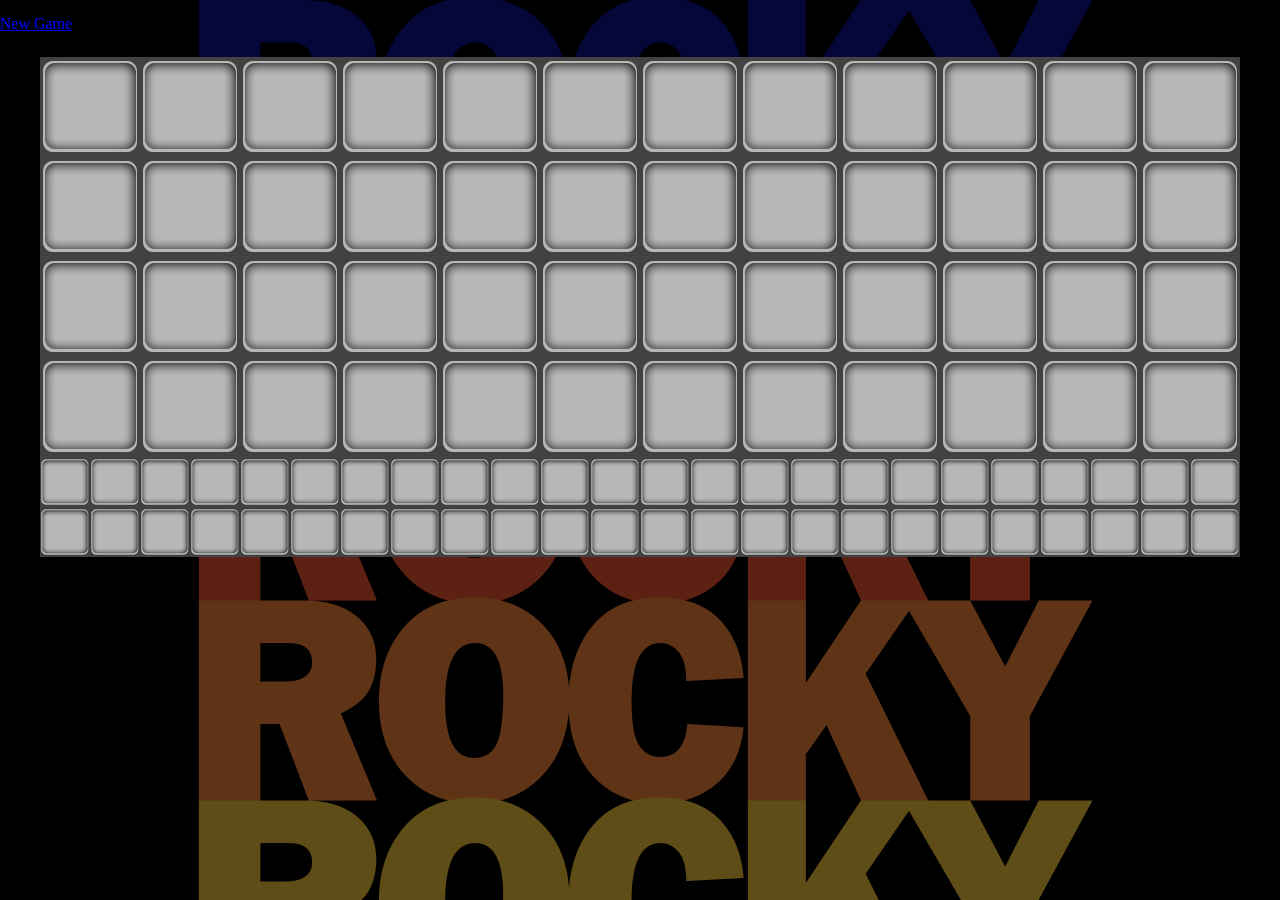
<file: index.html>
<!DOCTYPE html>
<html lang="en">
<head>
  <meta charset="UTF-8">
  <title>Weckelmind</title>
  <link rel="stylesheet" href="css/reset.css"</link>
  <link rel="stylesheet" href="css/style.css"</link>
  <script src="javascripts/mastermind-app.js"></script>
  <script src="javascripts/mastermind-game.js"></script>
  <script src="javascripts/mastermind-controller.js"></script>
  <script src="javascripts/mastermind-view.js"></script>
  <script src="javascripts/mastermind-answer.js"></script>
  <script src="javascripts/mastermind-indicators.js"></script>
  <script src="javascripts/mastermind-peg.js"></script>
  <script src="javascripts/mastermind-peg-colors.js"></script>
  <script src="javascripts/mastermind-guess.js"></script>
  <script src="javascripts/mastermind.js"></script>
</head>
<body>

  <div class="header">
    <h1>Weckel's JS MasterMind</h1>
    <a id="new-game" href="#">New Game</a>
  </div>

    <div class="game">

    <table id="board">
      <tbody id ="board-body">
        <tr id = 0>
          <td class="empty-space"></td>
          <td class="empty-space"></td>
          <td class="empty-space"></td>
          <td class="empty-space"></td>
        </tr>
        <tr id = 1>
          <td class="empty-space"></td>
          <td class="empty-space"></td>
          <td class="empty-space"></td>
          <td class="empty-space"></td>
        </tr>
        <tr id = 2>
          <td class="empty-space"></td>
          <td class="empty-space"></td>
          <td class="empty-space"></td>
          <td class="empty-space"></td>
        </tr>
        <tr id = 3>
          <td class="empty-space"></td>
          <td class="empty-space"></td>
          <td class="empty-space"></td>
          <td class="empty-space"></td>
        </tr>
        <tr id = 4>
          <td class="empty-space"></td>
          <td class="empty-space"></td>
          <td class="empty-space"></td>
          <td class="empty-space"></td>
        </tr>
        <tr id = 5>
          <td class="empty-space"></td>
          <td class="empty-space"></td>
          <td class="empty-space"></td>
          <td class="empty-space"></td>
        </tr>
        <tr id = 6>
          <td class="empty-space"></td>
          <td class="empty-space"></td>
          <td class="empty-space"></td>
          <td class="empty-space"></td>
        </tr>
        <tr id = 7>
          <td class="empty-space"></td>
          <td class="empty-space"></td>
          <td class="empty-space"></td>
          <td class="empty-space"></td>
        </tr>
        <tr id = 8>
          <td class="empty-space"></td>
          <td class="empty-space"></td>
          <td class="empty-space"></td>
          <td class="empty-space"></td>
        </tr>
        <tr id = 9>
          <td class="empty-space"></td>
          <td class="empty-space"></td>
          <td class="empty-space"></td>
          <td class="empty-space"></td>
        </tr>
        <tr id = 10>
          <td class="empty-space"></td>
          <td class="empty-space"></td>
          <td class="empty-space"></td>
          <td class="empty-space"></td>
        </tr>
        <tr id = 11>
          <td class="empty-space"></td>
          <td class="empty-space"></td>
          <td class="empty-space"></td>
          <td class="empty-space"></td>
        </tr>
      </tbody>
    </table>

  <div id="correctness-container">
    <div id="correctness-board">
      <div class="indicator-row" id = indicator-row-0>
        <div class="indicator-space"></div>
        <div class="indicator-space"></div>
        <div class="indicator-space"></div>
        <div class="indicator-space"></div>
      </div>
        <div class="indicator-row" id=indicator-row-1>
          <div class="indicator-space"></div>
          <div class="indicator-space"></div>
          <div class="indicator-space"></div>
          <div class="indicator-space"></div>
        </div>
      <div class="indicator-row" id = indicator-row-2>
        <div class="indicator-space"></div>
        <div class="indicator-space"></div>
        <div class="indicator-space"></div>
        <div class="indicator-space"></div>
      </div>
       <div class="indicator-row" id = indicator-row-3>
        <div class="indicator-space"></div>
        <div class="indicator-space"></div>
        <div class="indicator-space"></div>
        <div class="indicator-space"></div>
      </div>
      <div class="indicator-row" id = indicator-row-4>
        <div class="indicator-space"></div>
        <div class="indicator-space"></div>
        <div class="indicator-space"></div>
        <div class="indicator-space"></div>
      </div>
      <div class="indicator-row" id = indicator-row-5>
        <div class="indicator-space"></div>
        <div class="indicator-space"></div>
        <div class="indicator-space"></div>
        <div class="indicator-space"></div>
      </div>
      <div class="indicator-row" id = indicator-row-6>
        <div class="indicator-space"></div>
        <div class="indicator-space"></div>
        <div class="indicator-space"></div>
        <div class="indicator-space"></div>
      </div>
      <div class="indicator-row" id = indicator-row-7>
        <div class="indicator-space"></div>
        <div class="indicator-space"></div>
        <div class="indicator-space"></div>
        <div class="indicator-space"></div>
      </div>
      <div class="indicator-row" id = indicator-row-8>
        <div class="indicator-space"></div>
        <div class="indicator-space"></div>
        <div class="indicator-space"></div>
        <div class="indicator-space"></div>
      </div>
      <div class="indicator-row" id = indicator-row-9>
        <div class="indicator-space"></div>
        <div class="indicator-space"></div>
        <div class="indicator-space"></div>
        <div class="indicator-space"></div>
      </div>
      <div class="indicator-row" id = indicator-row-10>
        <div class="indicator-space"></div>
        <div class="indicator-space"></div>
        <div class="indicator-space"></div>
        <div class="indicator-space"></div>
      </div>
      <div class="indicator-row" id = indicator-row-11>
        <div class="indicator-space"></div>
        <div class="indicator-space"></div>
        <div class="indicator-space"></div>
        <div class="indicator-space"></div>
      </div>
    </div>
   </div>

   <div class="options-content">
      <table id="options">
        <tbody>
          <tr id="options-tr">
          </tr>
        </tbody>
      </table>
    </div>

  </div>


    <div id="answer-content">
      <table id="answer">
        <tbody>
          <tr id="answer-tr">
          </tr>
        </tbody>
      </table>
    </div>



<!-- temp board -->=

</body>
</html>
</file>
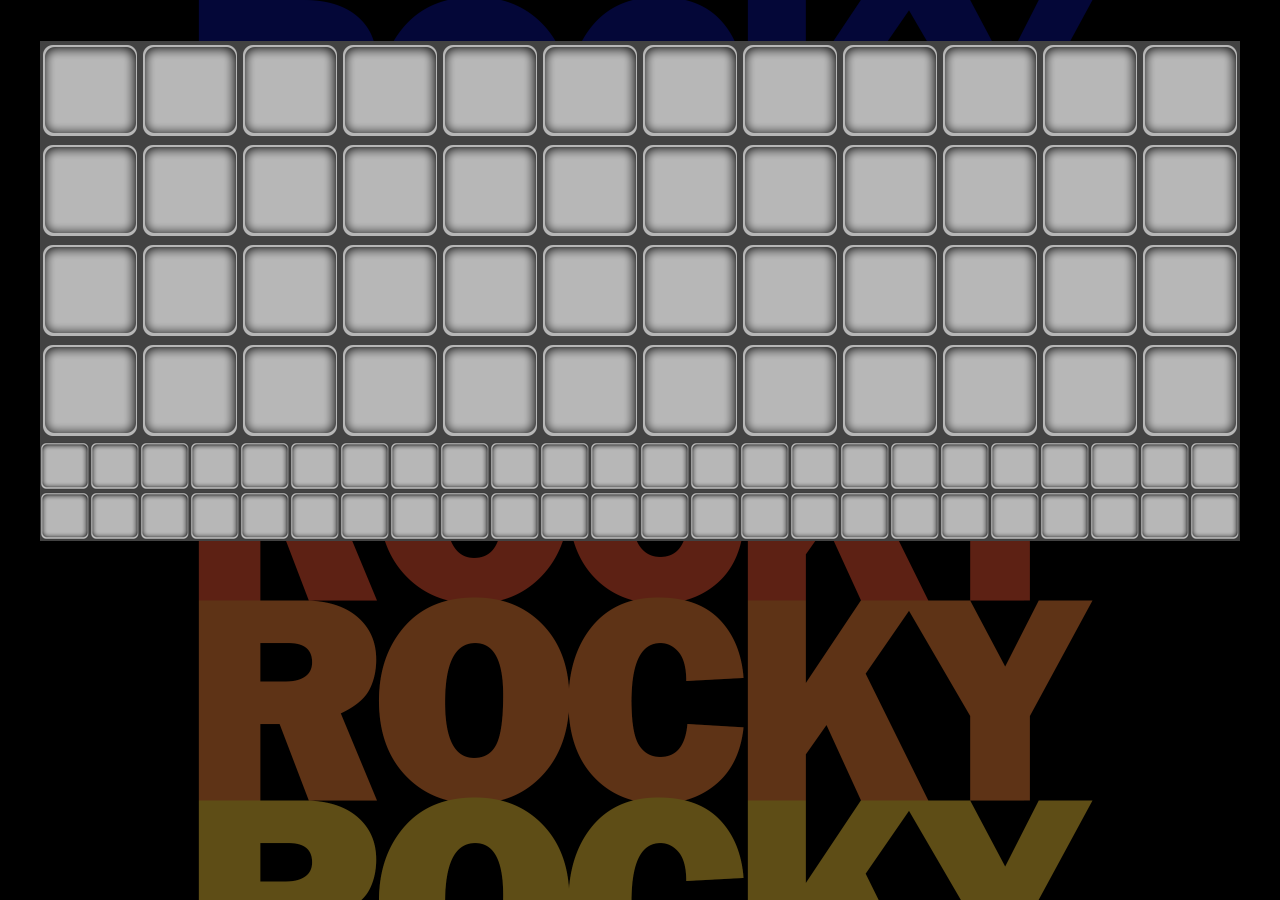
<file: home.html>
<!DOCTYPE html>
<html lang="en">
<head>
  <meta charset="UTF-8">
  <title>Weckelmind</title>
  <link rel="stylesheet" href="css/reset.css"</link>
  <link rel="stylesheet" href="css/style.css"</link>
  <script src="javascripts/mastermind-app.js"></script>
  <script src="javascripts/mastermind-game.js"></script>
  <script src="javascripts/mastermind-controller.js"></script>
  <script src="javascripts/mastermind-view.js"></script>
  <script src="javascripts/mastermind-answer.js"></script>
  <script src="javascripts/mastermind-indicators.js"></script>
  <script src="javascripts/mastermind-peg.js"></script>
  <script src="javascripts/mastermind-peg-colors.js"></script>
  <script src="javascripts/mastermind-guess.js"></script>
  <script src="javascripts/mastermind.js"></script>
</head>
<body>

  <div class="header">
    <div id="title">Mastermind: Stallone Edition</div>
  </div>

    <div class="game">

    <table id="board">
      <tbody id ="board-body">
        <tr id = 0>
          <td class="empty-space"></td>
          <td class="empty-space"></td>
          <td class="empty-space"></td>
          <td class="empty-space"></td>
        </tr>
        <tr id = 1>
          <td class="empty-space"></td>
          <td class="empty-space"></td>
          <td class="empty-space"></td>
          <td class="empty-space"></td>
        </tr>
        <tr id = 2>
          <td class="empty-space"></td>
          <td class="empty-space"></td>
          <td class="empty-space"></td>
          <td class="empty-space"></td>
        </tr>
        <tr id = 3>
          <td class="empty-space"></td>
          <td class="empty-space"></td>
          <td class="empty-space"></td>
          <td class="empty-space"></td>
        </tr>
        <tr id = 4>
          <td class="empty-space"></td>
          <td class="empty-space"></td>
          <td class="empty-space"></td>
          <td class="empty-space"></td>
        </tr>
        <tr id = 5>
          <td class="empty-space"></td>
          <td class="empty-space"></td>
          <td class="empty-space"></td>
          <td class="empty-space"></td>
        </tr>
        <tr id = 6>
          <td class="empty-space"></td>
          <td class="empty-space"></td>
          <td class="empty-space"></td>
          <td class="empty-space"></td>
        </tr>
        <tr id = 7>
          <td class="empty-space"></td>
          <td class="empty-space"></td>
          <td class="empty-space"></td>
          <td class="empty-space"></td>
        </tr>
        <tr id = 8>
          <td class="empty-space"></td>
          <td class="empty-space"></td>
          <td class="empty-space"></td>
          <td class="empty-space"></td>
        </tr>
        <tr id = 9>
          <td class="empty-space"></td>
          <td class="empty-space"></td>
          <td class="empty-space"></td>
          <td class="empty-space"></td>
        </tr>
        <tr id = 10>
          <td class="empty-space"></td>
          <td class="empty-space"></td>
          <td class="empty-space"></td>
          <td class="empty-space"></td>
        </tr>
        <tr id = 11>
          <td class="empty-space"></td>
          <td class="empty-space"></td>
          <td class="empty-space"></td>
          <td class="empty-space"></td>
        </tr>
      </tbody>
    </table>

  <div id="correctness-container">
    <div id="correctness-board">
      <div class="indicator-row" id = indicator-row-0>
        <div class="indicator-space"></div>
        <div class="indicator-space"></div>
        <div class="indicator-space"></div>
        <div class="indicator-space"></div>
      </div>
        <div class="indicator-row" id=indicator-row-1>
          <div class="indicator-space"></div>
          <div class="indicator-space"></div>
          <div class="indicator-space"></div>
          <div class="indicator-space"></div>
        </div>
      <div class="indicator-row" id = indicator-row-2>
        <div class="indicator-space"></div>
        <div class="indicator-space"></div>
        <div class="indicator-space"></div>
        <div class="indicator-space"></div>
      </div>
       <div class="indicator-row" id = indicator-row-3>
        <div class="indicator-space"></div>
        <div class="indicator-space"></div>
        <div class="indicator-space"></div>
        <div class="indicator-space"></div>
      </div>
      <div class="indicator-row" id = indicator-row-4>
        <div class="indicator-space"></div>
        <div class="indicator-space"></div>
        <div class="indicator-space"></div>
        <div class="indicator-space"></div>
      </div>
      <div class="indicator-row" id = indicator-row-5>
        <div class="indicator-space"></div>
        <div class="indicator-space"></div>
        <div class="indicator-space"></div>
        <div class="indicator-space"></div>
      </div>
      <div class="indicator-row" id = indicator-row-6>
        <div class="indicator-space"></div>
        <div class="indicator-space"></div>
        <div class="indicator-space"></div>
        <div class="indicator-space"></div>
      </div>
      <div class="indicator-row" id = indicator-row-7>
        <div class="indicator-space"></div>
        <div class="indicator-space"></div>
        <div class="indicator-space"></div>
        <div class="indicator-space"></div>
      </div>
      <div class="indicator-row" id = indicator-row-8>
        <div class="indicator-space"></div>
        <div class="indicator-space"></div>
        <div class="indicator-space"></div>
        <div class="indicator-space"></div>
      </div>
      <div class="indicator-row" id = indicator-row-9>
        <div class="indicator-space"></div>
        <div class="indicator-space"></div>
        <div class="indicator-space"></div>
        <div class="indicator-space"></div>
      </div>
      <div class="indicator-row" id = indicator-row-10>
        <div class="indicator-space"></div>
        <div class="indicator-space"></div>
        <div class="indicator-space"></div>
        <div class="indicator-space"></div>
      </div>
      <div class="indicator-row" id = indicator-row-11>
        <div class="indicator-space"></div>
        <div class="indicator-space"></div>
        <div class="indicator-space"></div>
        <div class="indicator-space"></div>
      </div>
    </div>
   </div>

   <div class="options-content">
      <table id="options">
        <tbody>
          <tr id="options-tr">
          </tr>
        </tbody>
      </table>
    </div>

  </div>


    <div id="answer-content">
      <table id="answer">
        <tbody>
          <tr id="answer-tr">
          </tr>
        </tbody>
      </table>
    </div>

  <div id="modal">
    <div id="modal-content">
      <p id="winner">You have won.</p>
      <p id="loser">You have lost.</p>
      <p id="play-again">Play Again?</a>
    </div>
  </div>

</body>
</html>
</file>
<file: css/style.css>
body{
  background: #000 url("../imgs/background.png") repeat-y;
  background-size: cover;
}

#mm-table{
  border: 1px black solid;
}

td{
  border: 1px black solid;
  width: 100px;
  height: 100px;
}

#answer, #options{
  margin: 0 auto;
}

/*Answer*/
#answer-content{
  visibility: hidden;
  position: absolute;
  top: 0;
  width: 100%;
  -ms-transform: scale(0.5,0.5);
  -webkit-transform: scale(0.5,0.5);
  transform: scale(0.5,0.5);
}

#answer{
  border: 2px red solid;
}

.answer-peg:hover{
  background-position: 0;
}

/*Game Board*/
.game{
  position: relative;
  margin: 0 auto;
}

#board{
  margin: -375px auto 0 auto;
  -ms-transform:     rotate(90deg);
  -webkit-transform: rotate(90deg);
  transform:         rotate(90deg);
}

#board-body{
}

.empty-space{
  background: #000 url("../imgs/space-lrg.png") no-repeat;
  border: none;
}

/*Indicator Board*/

#correctness-container{
  width: 100px;
  margin-top: -350px;
  margin-left: auto;
  margin-right: auto;
  position:relative;
  -ms-transform:     rotate(90deg);
  -webkit-transform: rotate(90deg);
  transform:         rotate(90deg);
}

#correctness-board{
  position: absolute;
  top: -600px;
}



.indicator-row{
}


.indicator-space{
  background: #000 url("../imgs/space-small.png") no-repeat;
  border: none;
  width: 50px;
  height: 50px;
}

.indicator-row div:nth-child(odd){
  float:left;
}

.indicator-row div:nth-child(even){
  float:right;
}

/*Peg id's*/
.peg-selectors{
  display: inline-block;
}

.peg-guess{
  -ms-transform:     rotate(270deg);
  -webkit-transform: rotate(270deg);
  transform:         rotate(270deg);
}

#aqua{
  background: #fff url("../imgs/aqua.png") no-repeat ;
}

#aqua:hover{
  background-position: 0 -100px;
}

#black{
  background: #fff url("../imgs/black.png") no-repeat ;
}

#black:hover{
  background-position: 0 -100px;
}

#blue{
  background: #fff url("../imgs/blue.png") no-repeat ;
}

#blue:hover{
  background-position: 0 -100px;
}

#green{
  background: #fff url("../imgs/green.png") no-repeat ;
}

#green:hover{
  background-position: 0 -100px;
}

#orange{
  background: #fff url("../imgs/orange.png") no-repeat ;
}

#orange:hover{
  background-position: 0 -100px;
}

#purple{
  background: #fff url("../imgs/purple.png") no-repeat ;
}

#purple:hover{
  background-position: 0 -100px;
}

#red{
  background: #fff url("../imgs/red.png") no-repeat ;
}

#red:hover{
  background-position: 0 -100px;
}

#yellow{
  background: #fff url("../imgs/yellow.png") no-repeat ;
}

#yellow:hover{
  background-position: 0 -100px;
}

/*Correctness Pegs*/
#dark-red{
  background: red url("../imgs/dark-red.png");
  width:  50px;
  height: 50px;
  -ms-transform:     rotate(270deg);
  -webkit-transform: rotate(270deg);
  transform:         rotate(270deg);
}

#white{
  background: #fff url("../imgs/white.png");
  width:  50px;
  height: 50px;
  -ms-transform:     rotate(270deg);
  -webkit-transform: rotate(270deg);
  transform:         rotate(270deg);
}

/*Options*/
.options-content{
  position: absolute;
  width: 100%;
  margin: 75px auto 0 auto;
}
</file>
